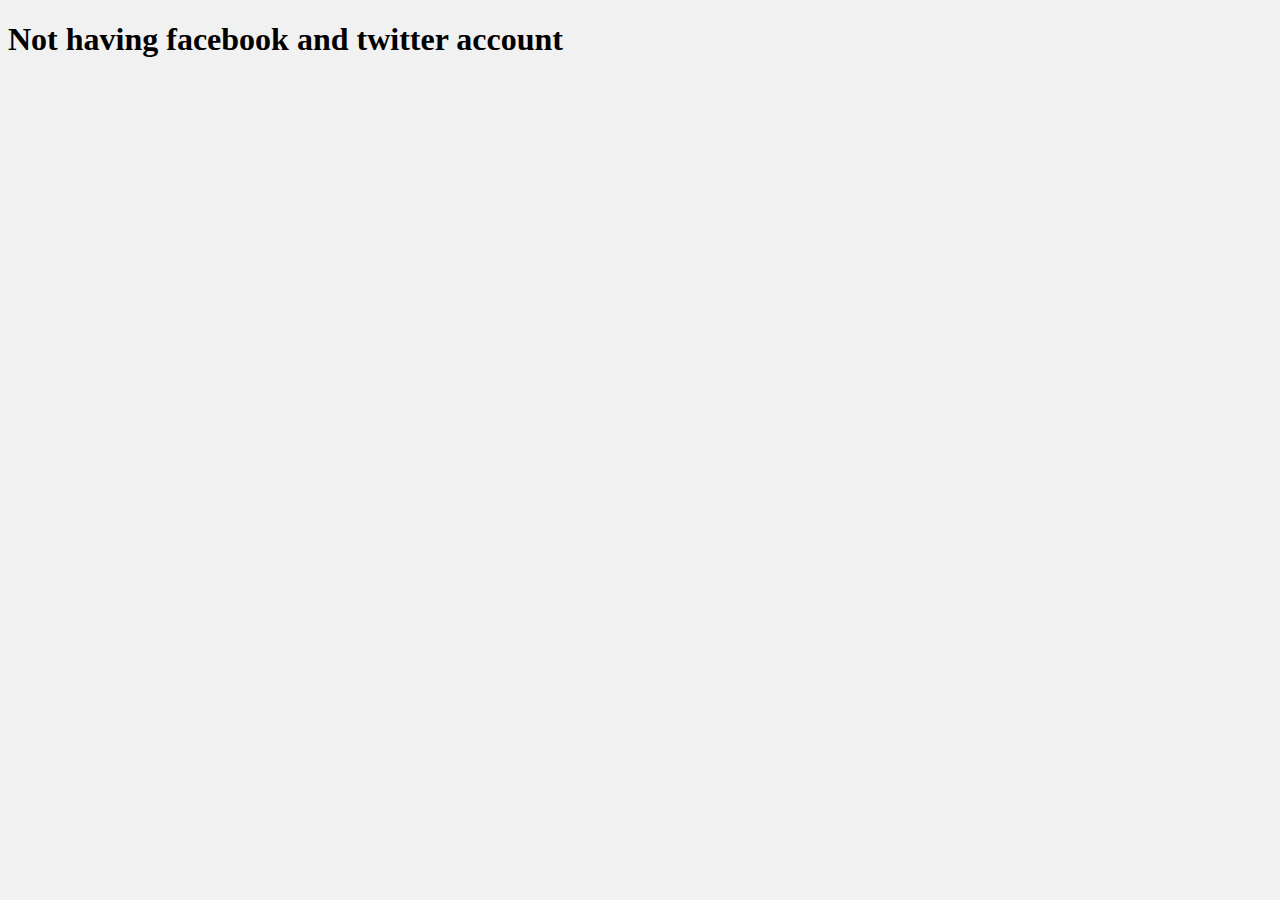
<file: 1.html>
<!DOCTYPE html>
<html lang="en">
<head>
    <meta charset="UTF-8">
    <meta http-equiv="X-UA-Compatible" content="IE=edge">
    <meta name="viewport" content="width=device-width, initial-scale=1.0">
    <title>don't have</title>
    <style>
        body{
            background-color: #f1f1f1;
        }
    </style>
</head>
<body>
    <h1 class="hh">Not having facebook and twitter account</h1>

</body>
</html>
</file>
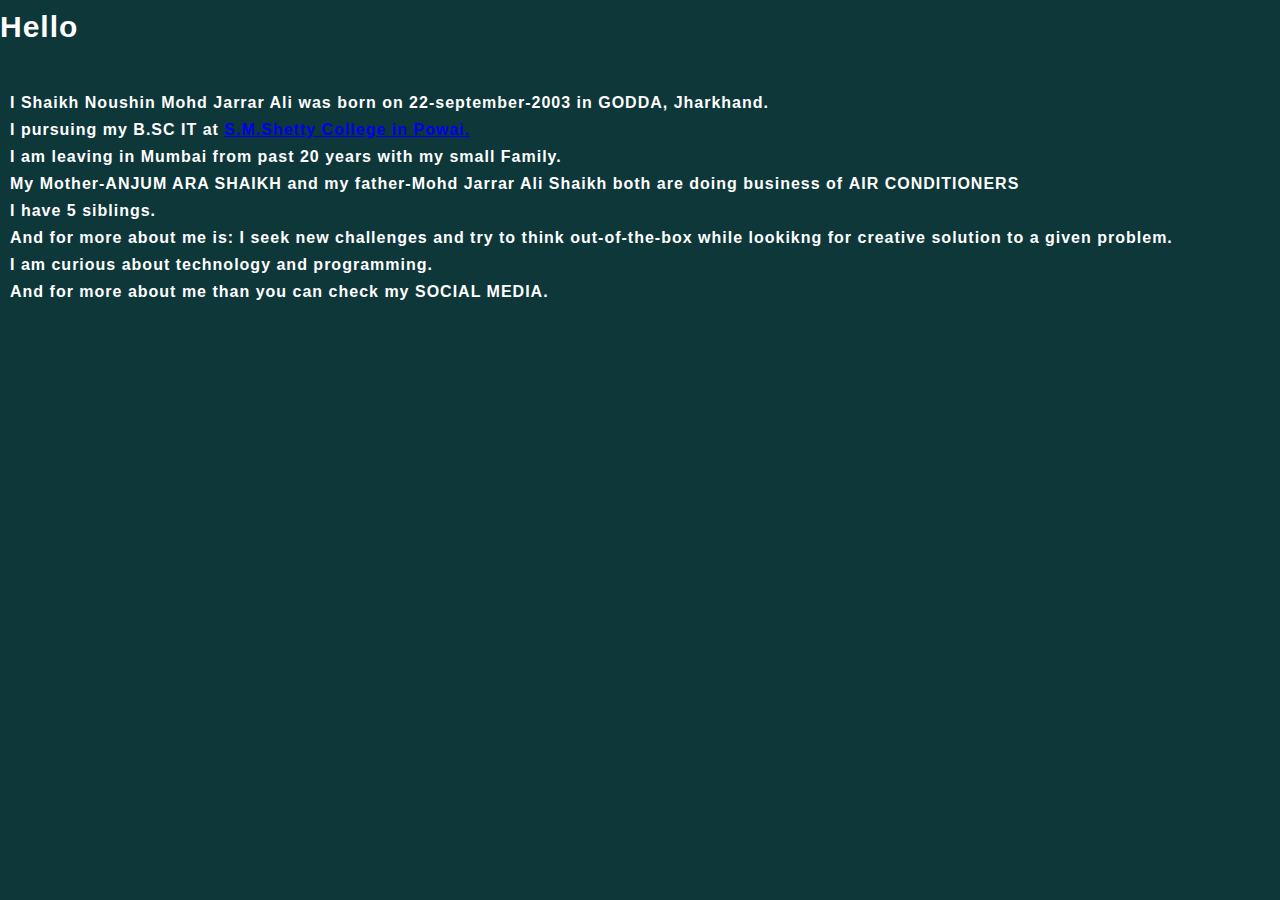
<file: about.html>
<!DOCTYPE html>
<html lang="en">
<head>
    <meta charset="UTF-8">
    <meta http-equiv="X-UA-Compatible" content="IE=edge">
    <meta name="viewport" content="width=device-width, initial-scale=1.0">
    <title>About Noushin</title>
    <link rel="stylesheet" href="anoutcss.css">
    <link rel="stylesheet" href="https://unicons.iconscout.com/release/v4.0.8/css/line.css">
</head>
<body>
   <h1 class="g1">Hello</h1> 
   <p class="second">
   <b>I Shaikh Noushin Mohd Jarrar Ali was born on 22-september-2003 in GODDA, Jharkhand.<br>
    I pursuing my B.SC IT at <a href="https://www.smshettycollege.edu.in/">S.M.Shetty College in Powai.</a><br>
    I am leaving in Mumbai from past 20 years with my small Family.<br>
    My Mother-<b>ANJUM ARA SHAIKH </b>and my father-<b>Mohd Jarrar Ali Shaikh</b> both are doing business of <b>AIR CONDITIONERS</b><br>
     I have 5 siblings.<br>
    And for more about me is: I seek new challenges and try to think out-of-the-box while lookikng for creative  solution to a given problem.<br>
    I am curious about technology and programming.<br>
    And for more about me than you can check my <b>SOCIAL MEDIA.</b>
   </p>

</body>
</html>
</file>
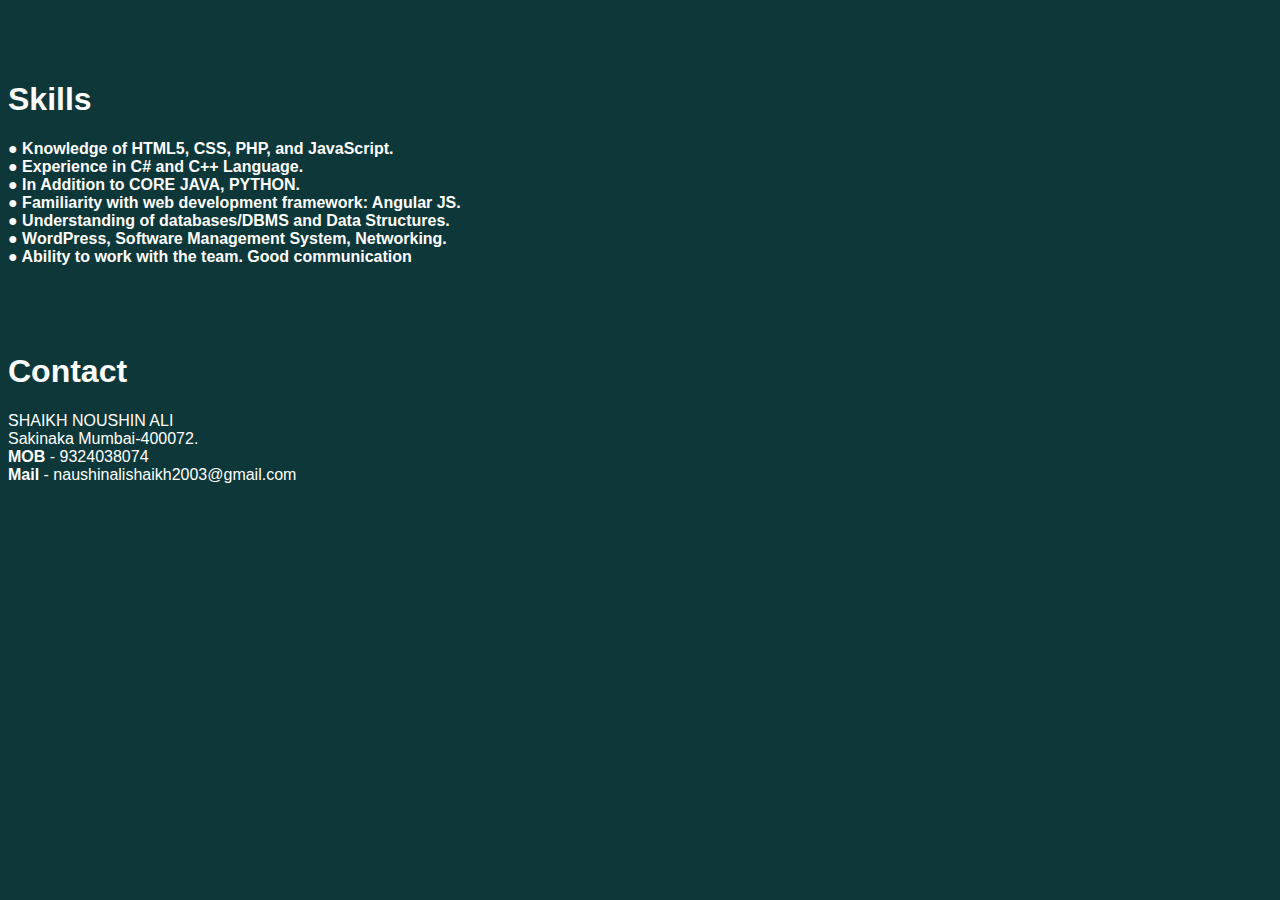
<file: skillsandcontact.html>
<!DOCTYPE html>
<html lang="en">
<head>
    <meta charset="UTF-8">
    <meta http-equiv="X-UA-Compatible" content="IE=edge">
    <meta name="viewport" content="width=device-width, initial-scale=1.0">
    <title>Skills and Contact</title>
    <style>
        body{
            background-color: rgb(14, 55, 58);
            font-family: 'Poppins', sans-serif;
            color: #fff;
        }
        .f1{
            display: flex;
            justify-content: space-between;
            padding: 25px 10px;
            letter-spacing: 1px;
            align-items: center;
            line-height: 27px;
            margin: 20px 0px 40px 0px;
            align-items: center;
            font-size: 30px;
            font-weight: 700;
            margin: 10px 0;
            letter-spacing: 1px;
        }
        .gt{
            display: flex;
            justify-content: space-between;
            padding: 25px 10px;
            letter-spacing: 1px;
            align-items: center;
            line-height: 27px;
            margin: 20px 0px 40px 0px;
            align-items: center;
            font-size: 30px;
            font-weight: 700;
            margin: 10px 0;
            letter-spacing: 1px;
        }
    </style>
</head>
<body>
   <p class="f1"><h1>Skills</h1><b>
    ● Knowledge of HTML5, CSS, PHP, and JavaScript.<br>
    ● Experience in C# and C++ Language.<br>
    ● In Addition to CORE JAVA, PYTHON.<br>
    ● Familiarity with web development framework: Angular JS.<br>
    ● Understanding of databases/DBMS and Data Structures.<br>
    ● WordPress, Software Management System, Networking.<br>
    ● Ability to work with the team. Good communication</b>
</p> 
<p class="gt">
    <h1>Contact</h1>
    SHAIKH NOUSHIN ALI<br>
    Sakinaka Mumbai-400072.<br>
    <b>MOB</b> - 9324038074<br>
    <b>Mail </b> - naushinalishaikh2003@gmail.com
</p>
</body>
</html>
</file>
<file: anoutcss.css>
*{
    margin: 0;
    padding: 0;
    box-sizing: border-box;
}

body{
    background-color: rgb(14, 55, 58);
    font-family: 'Poppins', sans-serif;
    color: #fff;
}
.second{
    display: flex;
    justify-content: space-between;
    padding: 25px 10px;
    letter-spacing: 1px;
    align-items: center;
    line-height: 27px;
    margin: 20px 0px 40px 0px;
}
.g1{
    align-items: center;
    font-size: 30px;
    font-weight: 700;
    margin: 10px 0;
    letter-spacing: 1px;
}
</file>
